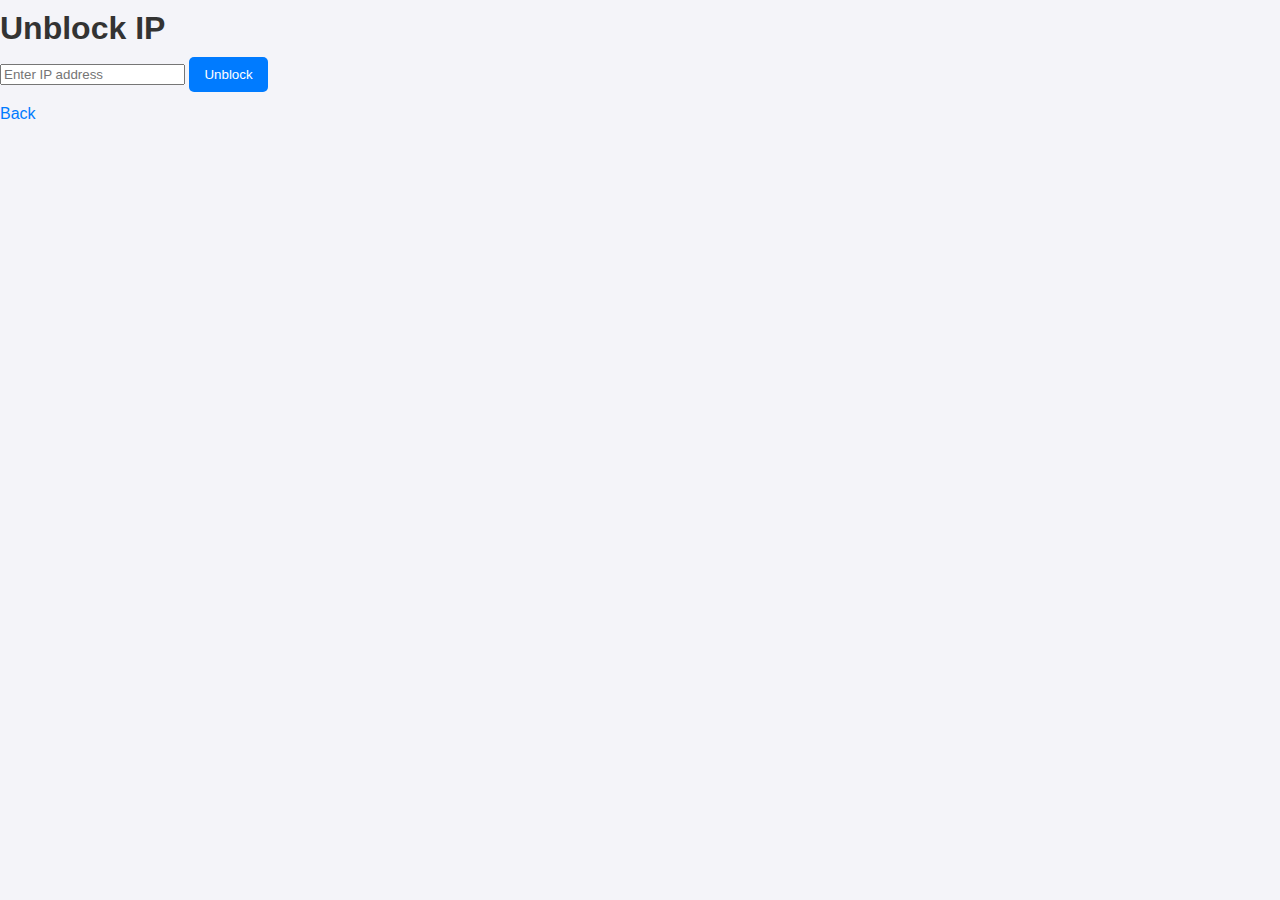
<file: myapp/static/unblock.html>
<!DOCTYPE html>
<html lang="en">
<head>
  <meta charset="UTF-8" />
  <title>Unblock IP</title>
  <script>
    async function unblockIP() {
      let ip = document.getElementById("ip").value;
      let res = await fetch("/unblock", {
        method: "POST",
        headers: { "Content-Type": "application/json" },
        body: JSON.stringify({ ip })
      });
      let data = await res.json();
      document.getElementById("result").textContent = JSON.stringify(data, null, 2);
    }
  </script>
        <link rel="stylesheet" href="style.css">
</head>
<body>
  <h1>Unblock IP</h1>
  <input type="text" id="ip" placeholder="Enter IP address" />
  <button onclick="unblockIP()">Unblock</button>
  <pre id="result"></pre>
  <a href="/">Back</a>
</body>
</html>
</file>
<file: myapp/static/style.css>
/* Basic CSS styles */

body {
    font-family: Arial, sans-serif;
    margin: 0;
    padding: 0;
    background-color: #f4f4f9;
    color: #333;
}

h1, h2, h3, h4, h5, h6 {
    margin: 0;
    padding: 10px 0;
}

p {
    line-height: 1.6;
    margin: 10px 0;
}

a {
    color: #007BFF;
    text-decoration: none;
}

a:hover {
    text-decoration: underline;
}

button {
    background-color: #007BFF;
    color: #fff;
    border: none;
    padding: 10px 15px;
    cursor: pointer;
    border-radius: 5px;
}

button:hover {
    background-color: #0056b3;
}

.container {
    max-width: 1200px;
    margin: 0 auto;
    padding: 20px;
}
</file>
